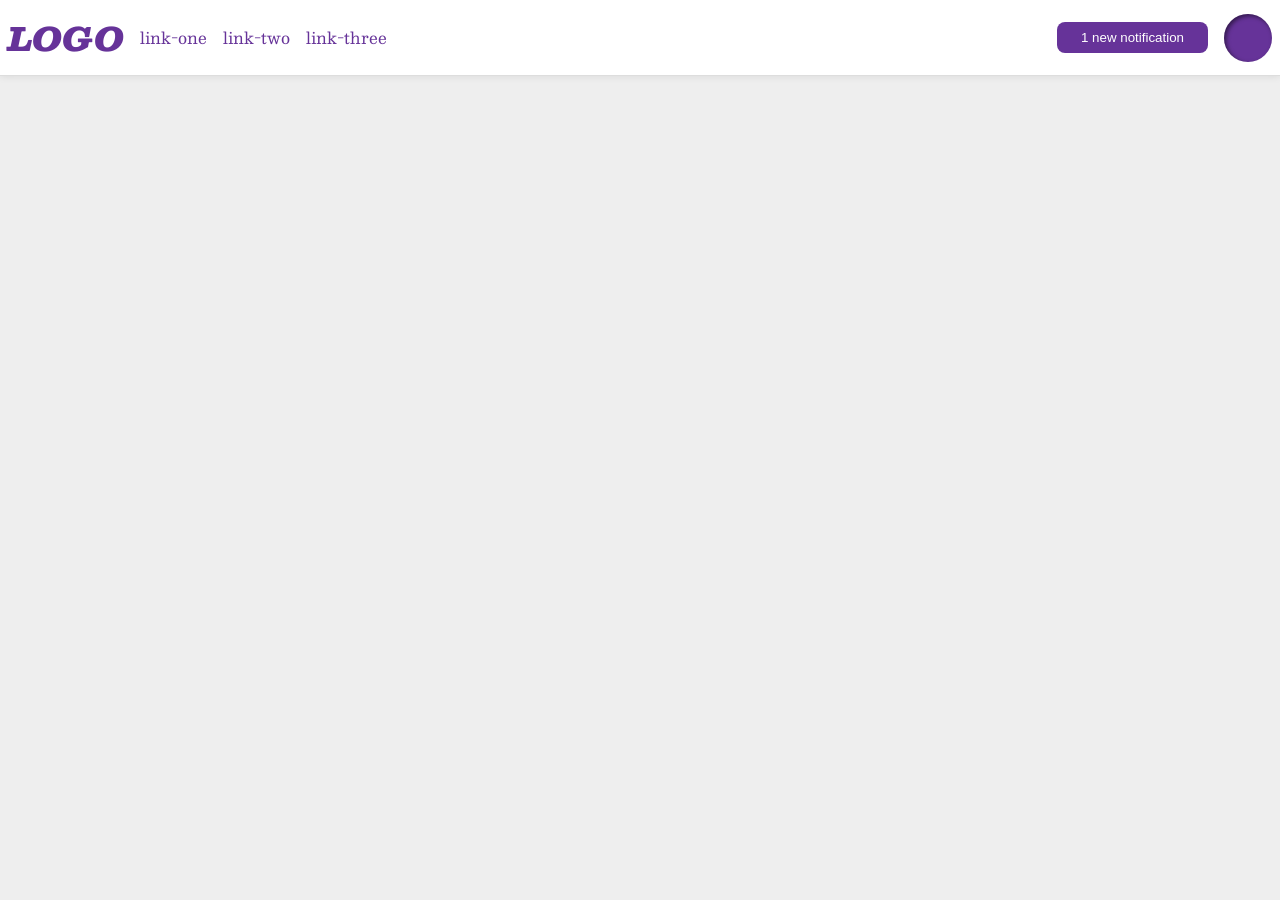
<file: foundations/flex/03-flex-header-2/index.html>
<!DOCTYPE html>
<html lang="en">
  <head>
    <meta charset="UTF-8">
    <meta http-equiv="X-UA-Compatible" content="IE=edge">
    <meta name="viewport" content="width=device-width, initial-scale=1.0">
    <title>Flex Header 2</title>
    <link rel="stylesheet" href="style.css">
  </head>
  <body>
    <div class="header">
      <div class="left">
        <div class="logo">
          LOGO
        </div>
        <ul class="links">
          <li><a href="https://google.com">link-one</a></li>
          <li><a href="https://google.com">link-two</a></li>
          <li><a href="https://google.com">link-three</a></li>
        </ul>
      </div>
      <div class="right">
        <button class="notifications">
          1 new notification
        </button>
        <div class="profile-image"></div>
      </div>
      </div>
      
  </body>
</html>
</file>
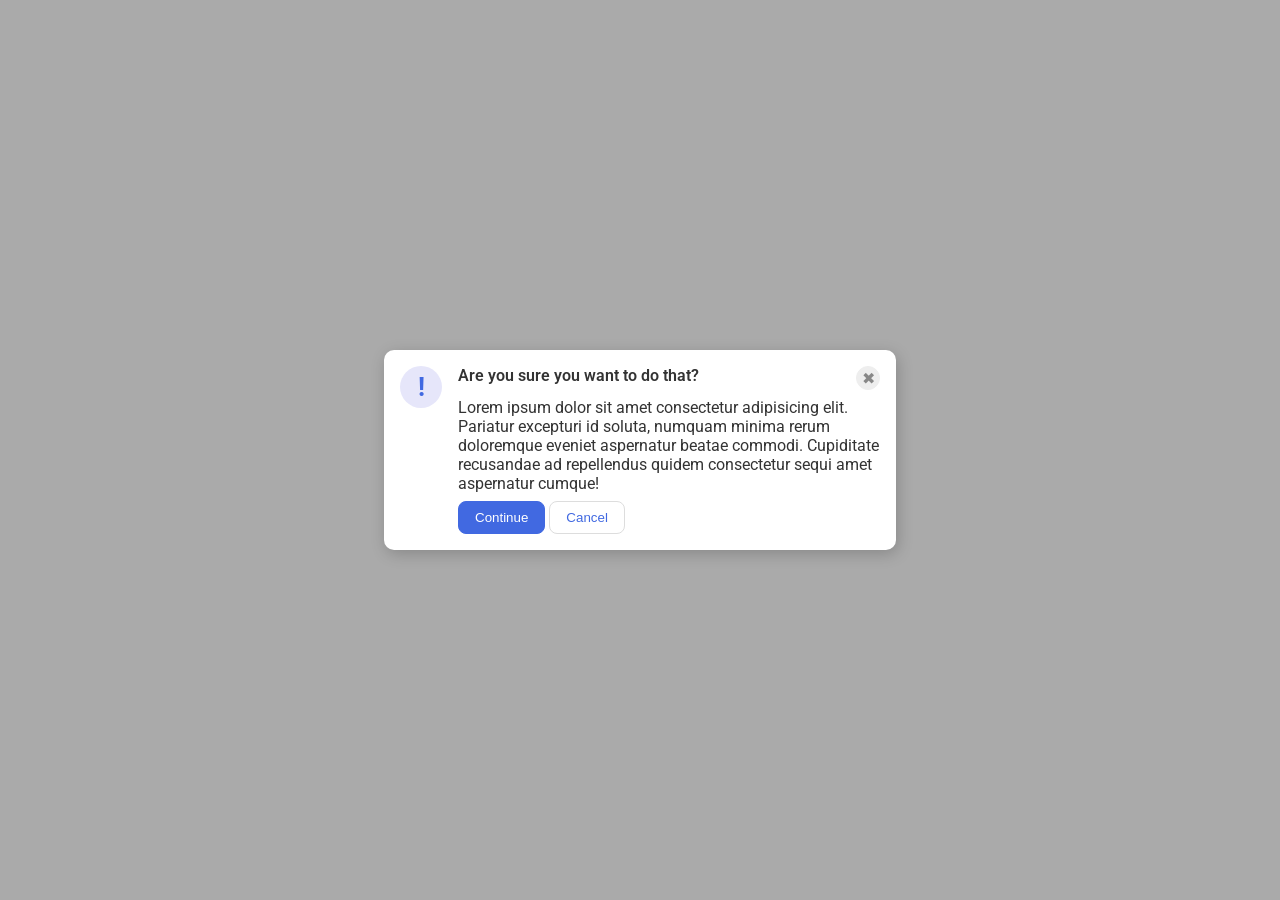
<file: foundations/flex/05-flex-modal/index.html>
<!DOCTYPE html>
<html lang="en">
  <head>
    <meta charset="UTF-8">
    <meta http-equiv="X-UA-Compatible" content="IE=edge">
    <meta name="viewport" content="width=device-width, initial-scale=1.0">
    <link rel="stylesheet" href="style.css">
    <title>Modal</title>
  </head>
  <body>

    <div class="modal">
      <div class="left">
        <div class="icon">!</div>
      </div>
      <div class="right">
        <div class="top">
          <div class="header">Are you sure you want to do that?</div>
          <button class="close-button">✖</button>
        </div>

        <div class="text">Lorem ipsum dolor sit amet consectetur adipisicing elit. Pariatur excepturi id soluta, numquam minima rerum doloremque eveniet aspernatur beatae commodi. Cupiditate recusandae ad repellendus quidem consectetur sequi amet aspernatur cumque!</div>
        <div class="buttons">
          <button class="continue">Continue</button>
          <button class="cancel">Cancel</button>
        </div>
      </div>
    </div>
  </body>
</html>
</file>
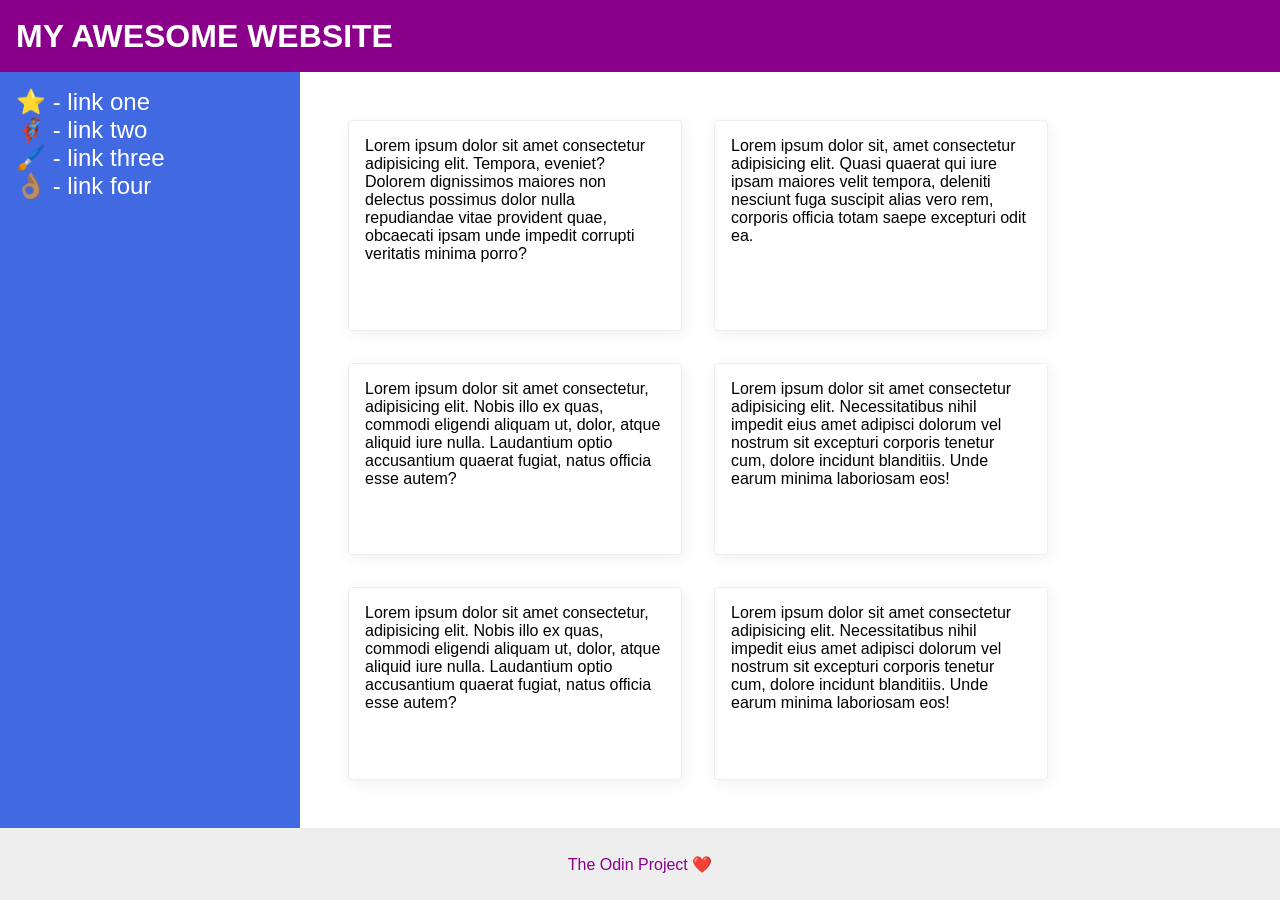
<file: foundations/flex/07-flex-layout-2/index.html>
<!DOCTYPE html>
<html lang="en">
  <head>
    <meta charset="UTF-8">
    <meta http-equiv="X-UA-Compatible" content="IE=edge">
    <meta name="viewport" content="width=device-width, initial-scale=1.0">
    <title>The Holy Grail</title>
    <link rel="stylesheet" href="style.css">
  </head>
  <body>
    <div class="header">
      MY AWESOME WEBSITE
    </div>
    <div class="main">
      <div class="sidebar">
        <ul>
          <li><a href="#">⭐ - link one</a></li>
          <li><a href="#">🦸🏽‍♂️ - link two</a></li>
          <li><a href="#">🖌️ - link three</a></li>
          <li><a href="#">👌🏽 - link four</a></li>
        </ul>
      </div>

      <div class="content">  
        <div class="card">Lorem ipsum dolor sit amet consectetur adipisicing elit. Tempora, eveniet? Dolorem dignissimos maiores non delectus possimus dolor nulla repudiandae vitae provident quae, obcaecati ipsam unde impedit corrupti veritatis minima porro?</div>
        <div class="card">Lorem ipsum dolor sit, amet consectetur adipisicing elit. Quasi quaerat qui iure ipsam maiores velit tempora, deleniti nesciunt fuga suscipit alias vero rem, corporis officia totam saepe excepturi odit ea.</div>
        <div class="card">Lorem ipsum dolor sit amet consectetur, adipisicing elit. Nobis illo ex quas, commodi eligendi aliquam ut, dolor, atque aliquid iure nulla. Laudantium optio accusantium quaerat fugiat, natus officia esse autem?</div>
        <div class="card">Lorem ipsum dolor sit amet consectetur adipisicing elit. Necessitatibus nihil impedit eius amet adipisci dolorum vel nostrum sit excepturi corporis tenetur cum, dolore incidunt blanditiis. Unde earum minima laboriosam eos!</div>
        <div class="card">Lorem ipsum dolor sit amet consectetur, adipisicing elit. Nobis illo ex quas, commodi eligendi aliquam ut, dolor, atque aliquid iure nulla. Laudantium optio accusantium quaerat fugiat, natus officia esse autem?</div>
        <div class="card">Lorem ipsum dolor sit amet consectetur adipisicing elit. Necessitatibus nihil impedit eius amet adipisci dolorum vel nostrum sit excepturi corporis tenetur cum, dolore incidunt blanditiis. Unde earum minima laboriosam eos!</div>
      </div>
    </div>
        
    <div class="footer">
      The Odin Project ❤️
    </div>
  </body>
</html>
</file>
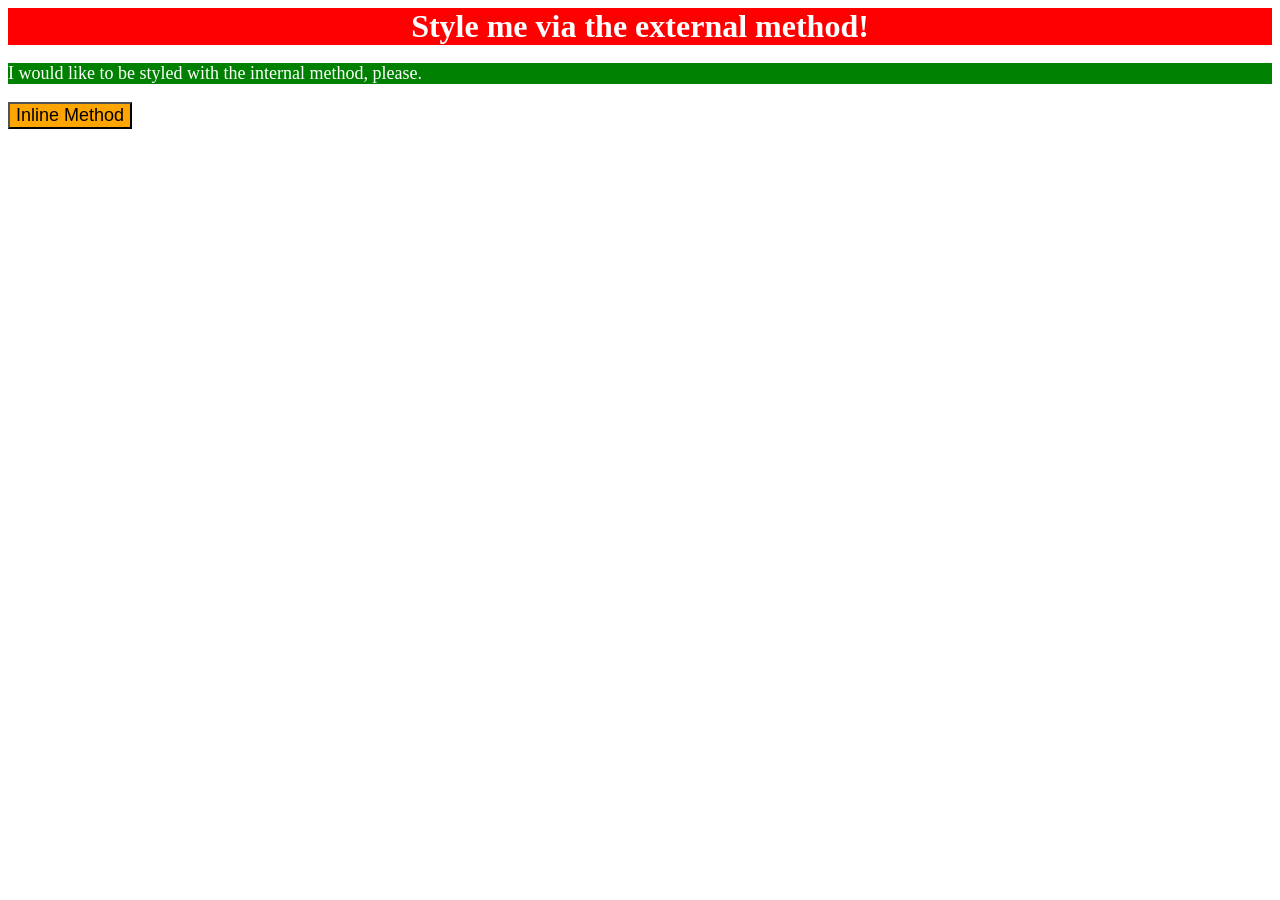
<file: foundations/intro-to-css/01-css-methods/index.html>
<!DOCTYPE html>
<html lang="en">
  <head>
    <meta charset="UTF-8">
    <meta http-equiv="X-UA-Compatible" content="IE=edge">
    <meta name="viewport" content="width=device-width, initial-scale=1.0">
    <title>Methods for Adding CSS</title>
    <link rel="stylesheet" href="style.css">

    <style>
      p {
        background-color: green;
        color: white;
        font-size: 18px;
      }
    </style>
  </head>
  <body>
    <div>Style me via the external method!</div>
    <p>I would like to be styled with the internal method, please.</p>
    <button style="background-color: orange; font-size: 18px;">Inline Method</button>
  </body>
</html>
</file>
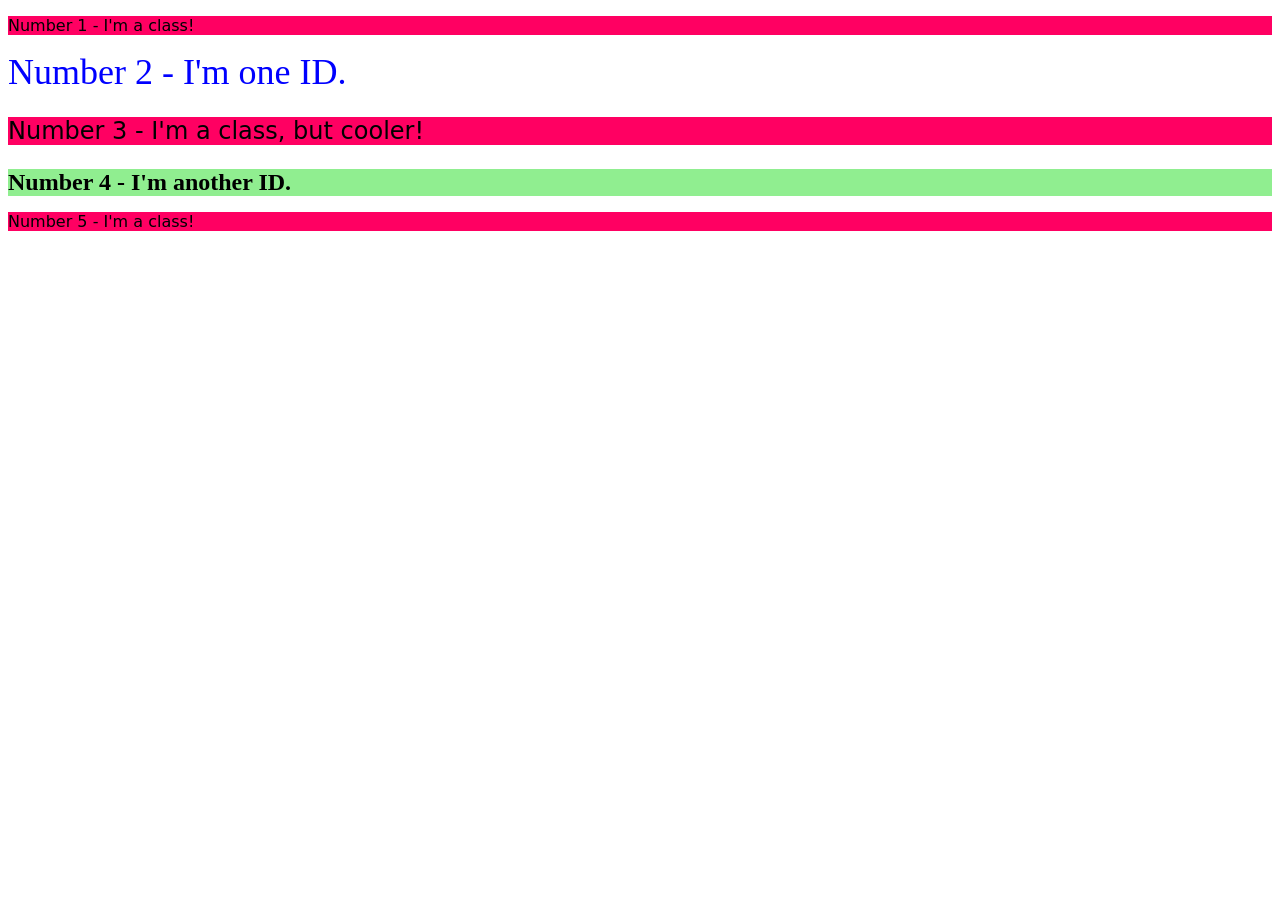
<file: foundations/intro-to-css/02-class-id-selectors/index.html>
<!DOCTYPE html>
<html lang="en">
  <head>
    <meta charset="UTF-8">
    <meta http-equiv="X-UA-Compatible" content="IE=edge">
    <meta name="viewport" content="width=device-width, initial-scale=1.0">
    <title>Class and ID Selectors</title>
    <link rel="stylesheet" href="style.css">
  </head>
  <body>
    <p class="no1">Number 1 - I'm a class!</p>
    <div id="no2">Number 2 - I'm one ID.</div>
    <p class="no3">Number 3 - I'm a class, but cooler!</p>
    <div id="no4">Number 4 - I'm another ID.</div>
    <p class="no5">Number 5 - I'm a class!</p>
  </body>
</html>
</file>
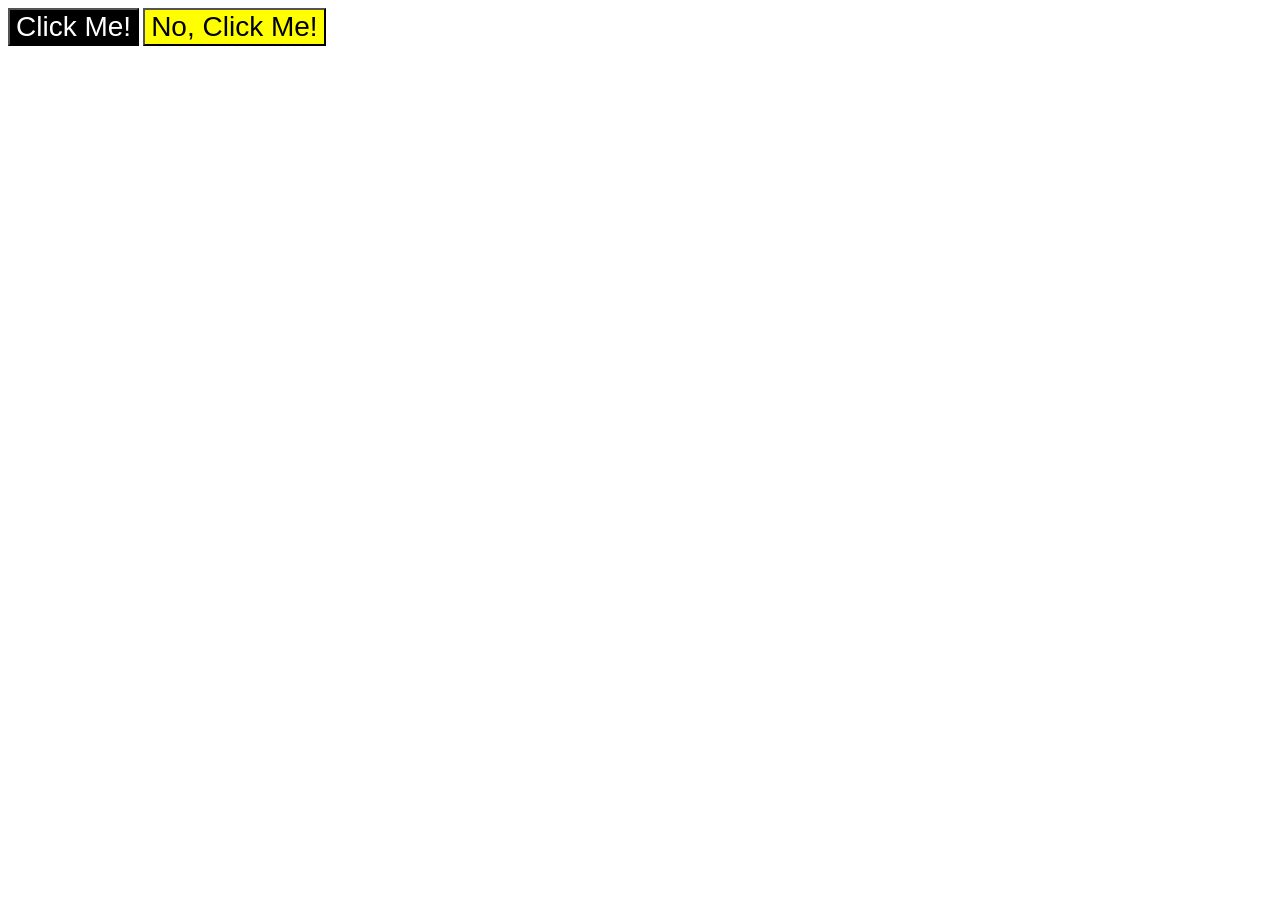
<file: foundations/intro-to-css/03-grouping-selectors/index.html>
<!DOCTYPE html>
<html lang="en">
  <head>
    <meta charset="UTF-8">
    <meta http-equiv="X-UA-Compatible" content="IE=edge">
    <meta name="viewport" content="width=device-width, initial-scale=1.0">
    <title>Grouping Selectors</title>
    <link rel="stylesheet" href="style.css">
  </head>
  <body>
    <button class="click">Click Me!</button>
    <button class="noClick">No, Click Me!</button>
  </body>
</html>
</file>
<file: foundations/flex/03-flex-header-2/style.css>
/* this is some magical font-importing.  
you'll learn about it later. */
@import url('https://fonts.googleapis.com/css2?family=Besley:ital,wght@0,400;1,900&display=swap');

body {
  margin: 0;
  background: #eee;
  font-family: Besley, serif;
}

.header {
  background: white;
  border-bottom: 1px solid #ddd;
  box-shadow: 0 0 8px rgba(0,0,0,.1);
  display: flex;
  justify-content: space-between;
  padding: 8px;
}

.profile-image {
  background: rebeccapurple;
  box-shadow: inset 2px 2px 4px rgba(0,0,0,.5);
  border-radius: 50%;
  width: 48px;
  height: 48px;
}

.logo {
  color: rebeccapurple;
  font-size: 32px;
  font-weight: 900;
  font-style: italic;
}

button {
  border: none;
  border-radius: 8px;
  background: rebeccapurple;
  color: white;
  padding: 8px 24px;
}

a {
  /* this removes the line under our links */
  text-decoration: none;
  color: rebeccapurple;
}

ul {
  list-style-type: none;
  display: flex;
  padding: 0px;
  gap: 16px;
}

.left, .right {
  display: flex;
  align-items: center;
  gap: 16px;
}

.notification{
  height: 1em;
}
</file>
<file: foundations/flex/05-flex-modal/style.css>
@import url('https://fonts.googleapis.com/css2?family=Roboto:wght@400;700&display=swap');

html, body {
  height: 100%;
}

body {
  font-family: Roboto, sans-serif;
  margin: 0;
  background: #aaa;
  color: #333;
  /* I'll give you this one for free lol */
  display: flex;
  align-items: center;
  justify-content: center;
}

.modal {
  background: white;
  width: 480px;
  border-radius: 10px;
  box-shadow: 2px 4px 16px rgba(0,0,0,.2);
  padding: 16px;
  display: flex;
}

.top {
  display: flex;
  justify-content: space-between;
  margin-bottom: 8px;
}

.left {
  margin-right: 16px;
}

.icon {
  color: royalblue;
  font-size: 26px;
  font-weight: 700;
  background: lavender;
  width: 42px;
  height: 42px;
  border-radius: 50%;
  display: flex;
  align-items: center;
  justify-content: center;
}

.close-button {
  background: #eee;
  border-radius: 50%;
  color: #888;
  font-weight: 400;
  font-size: 16px;
  height: 24px;
  width: 24px;
  display: flex;
  align-items: center;
  justify-content: center;
  border: 1px solid #eee;
  padding: 0;
}

button {
  cursor: pointer;
  padding: 8px 16px;
  border-radius: 8px;
}

button.continue {
  background: royalblue;
  border: 1px solid royalblue;
  color: white;
}

button.cancel {
  background: white;
  border: 1px solid #ddd;
  color: royalblue;
}

.text {
  margin-bottom: 8px;
}

.header {
  font-weight: 600;
}
</file>
<file: foundations/flex/07-flex-layout-2/style.css>
body {
  font-family: -apple-system, BlinkMacSystemFont, 'Segoe UI', Roboto, Oxygen, Ubuntu, Cantarell, 'Open Sans', 'Helvetica Neue', sans-serif;
  margin: 0;
  min-height: 100vh;
  display: flex;
  flex-direction: column;
}

.header {
  height: 72px;
  background: darkmagenta;
  color: white;
  display: flex;
  align-items: center;
  font-size: 32px;
  font-weight: 900;
  padding-left: 16px;
}

.footer {
  height: 72px;
  background: #eee;
  color: darkmagenta;
  display: flex;
  justify-content: center;
  align-items: center;
}
.main {
  display: flex;
  flex: 1;
}
.sidebar {
  width: 300px;
  background: royalblue;
  box-sizing: border-box;
  flex-shrink: 0;
  font-size: 24px;
}

.content {
  display: flex;
  flex-wrap: wrap;
  padding: 48px;
  gap: 32px;
}

.card {
  border: 1px solid #eee;
  box-shadow: 2px 4px 16px rgba(0,0,0,.06);
  border-radius: 4px;
  padding: 16px;
  width: 300px;
}

a {
  text-decoration: none;
  color: white;
}

ul {
  list-style-type: none;
  padding: 0;
  margin: 16px;
}
</file>
<file: foundations/intro-to-css/01-css-methods/style.css>
div {
    background-color: red;
    color: white;
    font-size: 32px;
    text-align: center;
    font-weight: bold;
}
</file>
<file: foundations/intro-to-css/02-class-id-selectors/style.css>
/* Add CSS Styling */
p {
    background-color: rgb(255, 0, 98);
    font-family: "Verdana", DejaVu Sans, sans-serif;
}

#no2 {
    color: blue;
    font-size: 36px;
}

.no3 {
    font-size: 24px;
}

#no4 {
    background-color: lightgreen;
    font-size: 24px;
    font-weight: bold;
}
</file>
<file: foundations/intro-to-css/03-grouping-selectors/style.css>
/* Add CSS Styling */
.click {
    background-color: black;
    color: white;
}

.noClick {
    background-color: yellow;
}

.click,
.noClick {
    font-size: 28px;
    font-family: Arial'Helvetica', 'Times New Roman', 'sans-serif';
}
</file>
